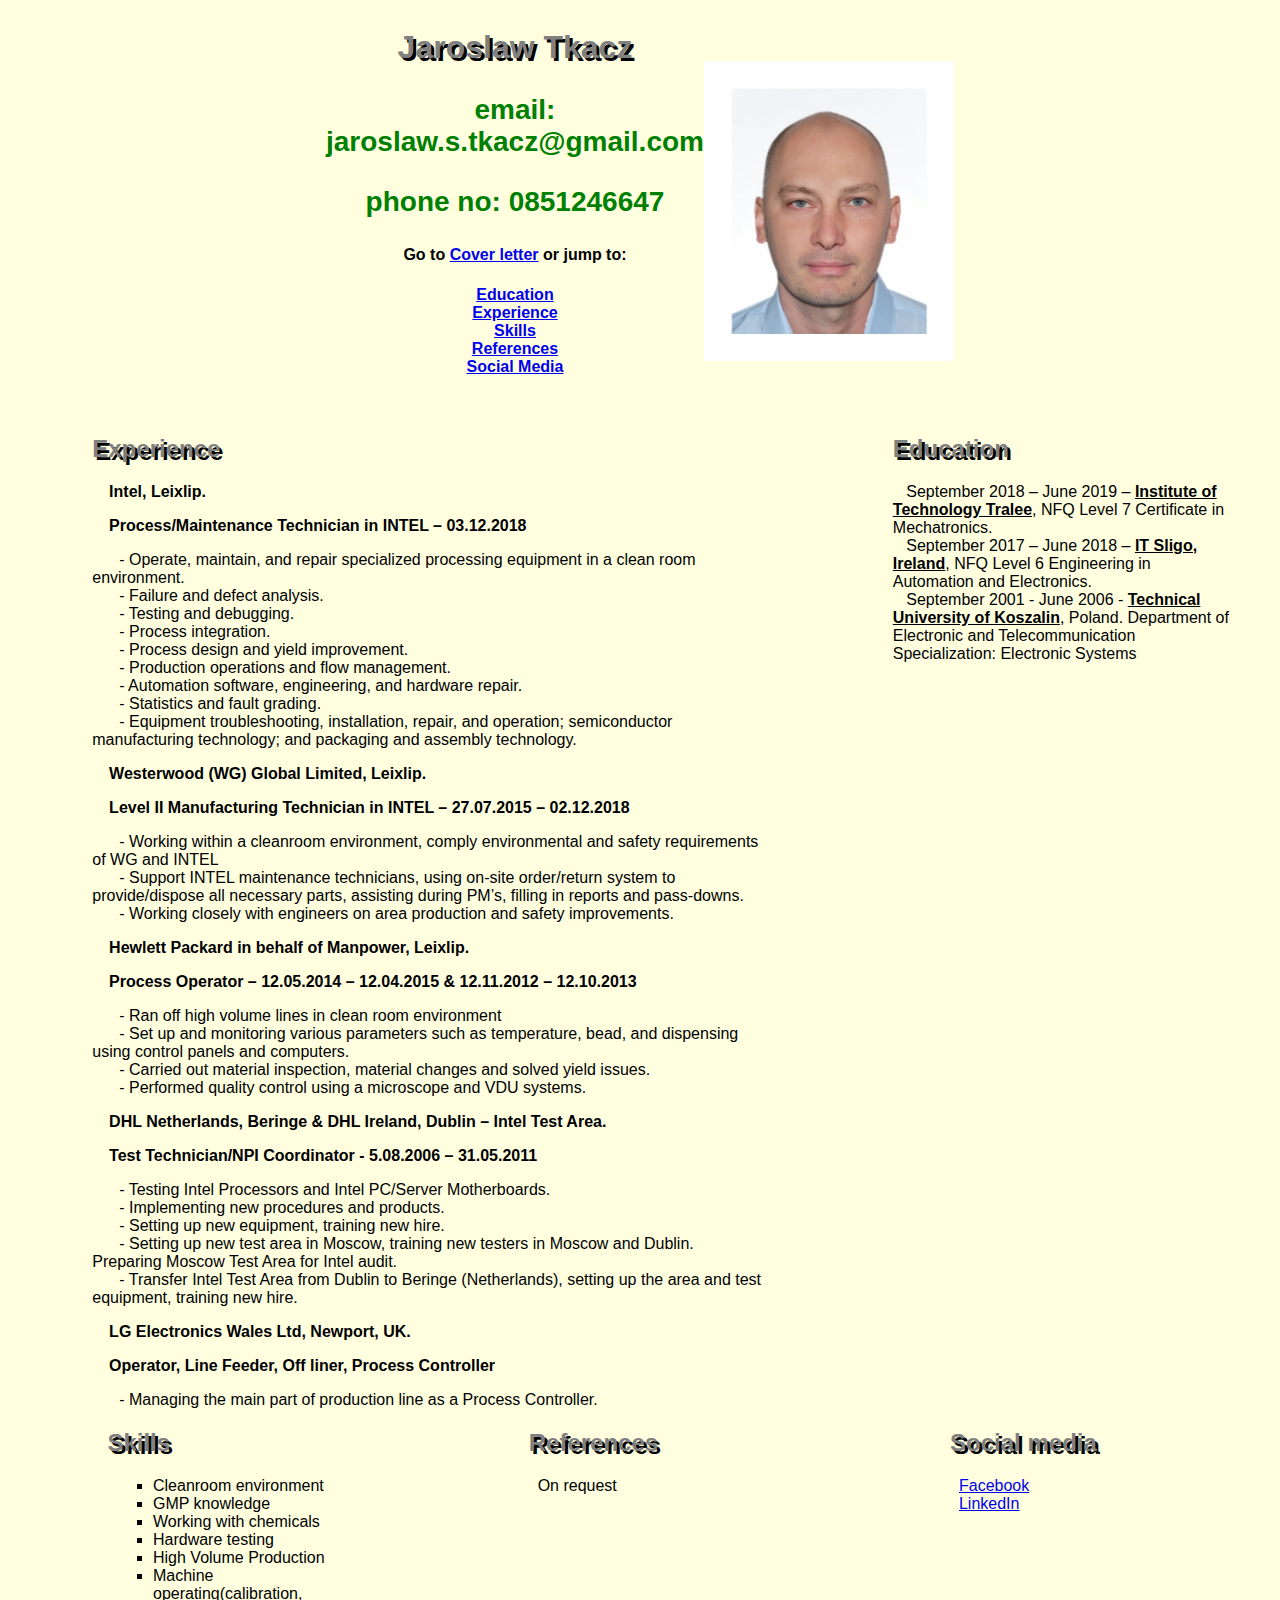
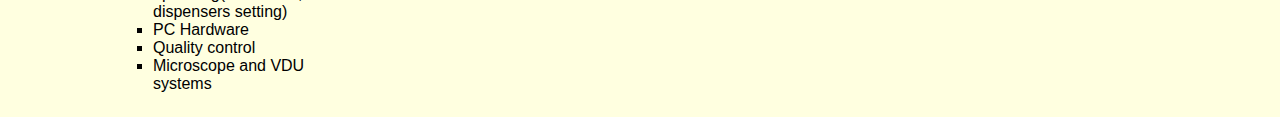
<file: index.html>
<!DOCTYPE html>

<html>
	<head>
		<title>CV Jaroslaw Tkacz</title>
		<link rel="stylesheet" href="styles/CVstyle.css" />
	</head>
	
	<body>
	<div class="container1">
	    <div class="box1">
		<h1>Jaroslaw Tkacz</h1>
		<h3>email: jaroslaw.s.tkacz@gmail.com</h3>
		<h3>phone no: 0851246647</h3>
		<h4>Go to <a href="coverletter.html">Cover letter</a> or jump to:</h4>
		<h4><a href="#edu">Education</a></br><a href="#exp">Experience</a></br><a href="#skills">Skills</a></br>
		<a href="#references">References</a></br><a href="#sm">Social Media</a></h4>
		</br>
		</div>
		<div class="box8" >
		<img src="images/pic1.jpg" alt="CV photo of myself" width="250" height="300">
		</div>
	</div>	
		
	
	<div class="container2">
		<div class="box2">
		<h2 id="edu">Education</h2>
			<p class="points">
			September 2018 – June 2019 – <span>Institute of Technology Tralee</span>,
            NFQ Level 7 Certificate in Mechatronics.
			</p>
			<p class="points">
			September 2017 – June 2018 – <span>IT Sligo, Ireland</span>,
            NFQ Level 6 Engineering in Automation and Electronics.
			</p>
			<p class="points">
			September 2001 - June 2006 - <span>Technical University of Koszalin</span>, Poland.
            Department of Electronic and Telecommunication 
            Specialization: Electronic Systems
			</p>
		</div>	
		<div class="box3">		
		<h2 id="exp">Experience</h2>
			<p>Intel, Leixlip.<p>
			<p>Process/Maintenance Technician in INTEL – 03.12.2018</p>
			<p class="points">- Operate, maintain, and repair specialized processing equipment in a clean room environment.</p>
			<p class="points">- Failure and defect analysis.</p>
			<p class="points">- Testing and debugging.</p>
			<p class="points">- Process integration.</p>
			<p class="points">- Process design and yield improvement.</p>
			<p class="points">- Production operations and flow management.</p>
			<p class="points">- Automation software, engineering, and hardware repair.</p>
			<p class="points">- Statistics and fault grading.</p>
			<p class="points">- Equipment troubleshooting, installation, repair, and operation; semiconductor manufacturing technology; and packaging and assembly technology.</p>
			
			<p>Westerwood (WG) Global Limited, Leixlip.</p>
			<p>Level II Manufacturing Technician in INTEL – 27.07.2015 – 02.12.2018</p>
			<p class="points">- Working within a cleanroom environment, comply environmental and safety requirements of WG and INTEL</p>
			<p class="points">- Support INTEL maintenance technicians, using on-site order/return system to provide/dispose all necessary parts, assisting during PM’s, filling in reports and pass-downs.</p> 
			<p class="points">- Working closely with engineers on area production and safety improvements.</p>
			
			<p>Hewlett Packard in behalf of Manpower, Leixlip.</p>
			<p>Process Operator – 12.05.2014 – 12.04.2015 & 12.11.2012 – 12.10.2013</p>
			<p class="points">- Ran off high volume lines in clean room environment</p> 
			<p class="points">- Set up and monitoring various parameters such as temperature, bead, and dispensing using control panels and computers.</p>
			<p class="points">- Carried out material inspection, material changes and solved yield issues.</p>
			<p class="points">- Performed quality control using a microscope and VDU systems.</p> 


			<p>DHL Netherlands, Beringe & DHL Ireland, Dublin – Intel Test Area.</p>
			<p>Test Technician/NPI Coordinator - 5.08.2006 – 31.05.2011</p>
			<p class="points">- Testing Intel Processors and Intel PC/Server Motherboards.</p>
			<p class="points">- Implementing new procedures and products.</p>
			<p class="points">- Setting up new equipment, training new hire.</p>  
			<p class="points">- Setting up new test area in Moscow, training new testers in Moscow and Dublin. Preparing Moscow Test Area for Intel audit.</p>
			<p class="points">- Transfer Intel Test Area from Dublin to Beringe (Netherlands), setting up the area and test equipment, training new hire. </p>


			<p>LG Electronics Wales Ltd, Newport, UK.</p>
			<p>Operator, Line Feeder, Off liner, Process Controller</p>
			<p class="points">- Managing the main part of production line as a Process Controller.</p>	
		</div>	
	</div>
	<div class="container3">
		<div class="box4">				
		<h2 id="skills">Skills</h2>	
			<ul class="list">
			<li> Cleanroom environment</li>
			<li> GMP knowledge</li>
			<li> Working with chemicals</li>
			<li> Hardware testing</li>
			<li> High Volume Production</li>
			<li> Machine operating(calibration, dispensers setting)</li>
			<li> PC Hardware</li>
			<li> Quality control</li>
			<li> Microscope and VDU systems</li>
			</ul>
		</div>
		<div class="box5">				
		<h2 id="references">References</h2>	
		<p class="points">On request</p>
		</div>
		<div class="box6">				
		<h2 id="sm">Social media</h2>	
		<p class="points"><a href="https://www.facebook.com/">Facebook</a></br></p>
		<p class="points"><a href="https://www.linkedin.com/">LinkedIn</a></br></p>
		
		</div>
	</div>
		
		
	
	</body>
	





</html>
</file>
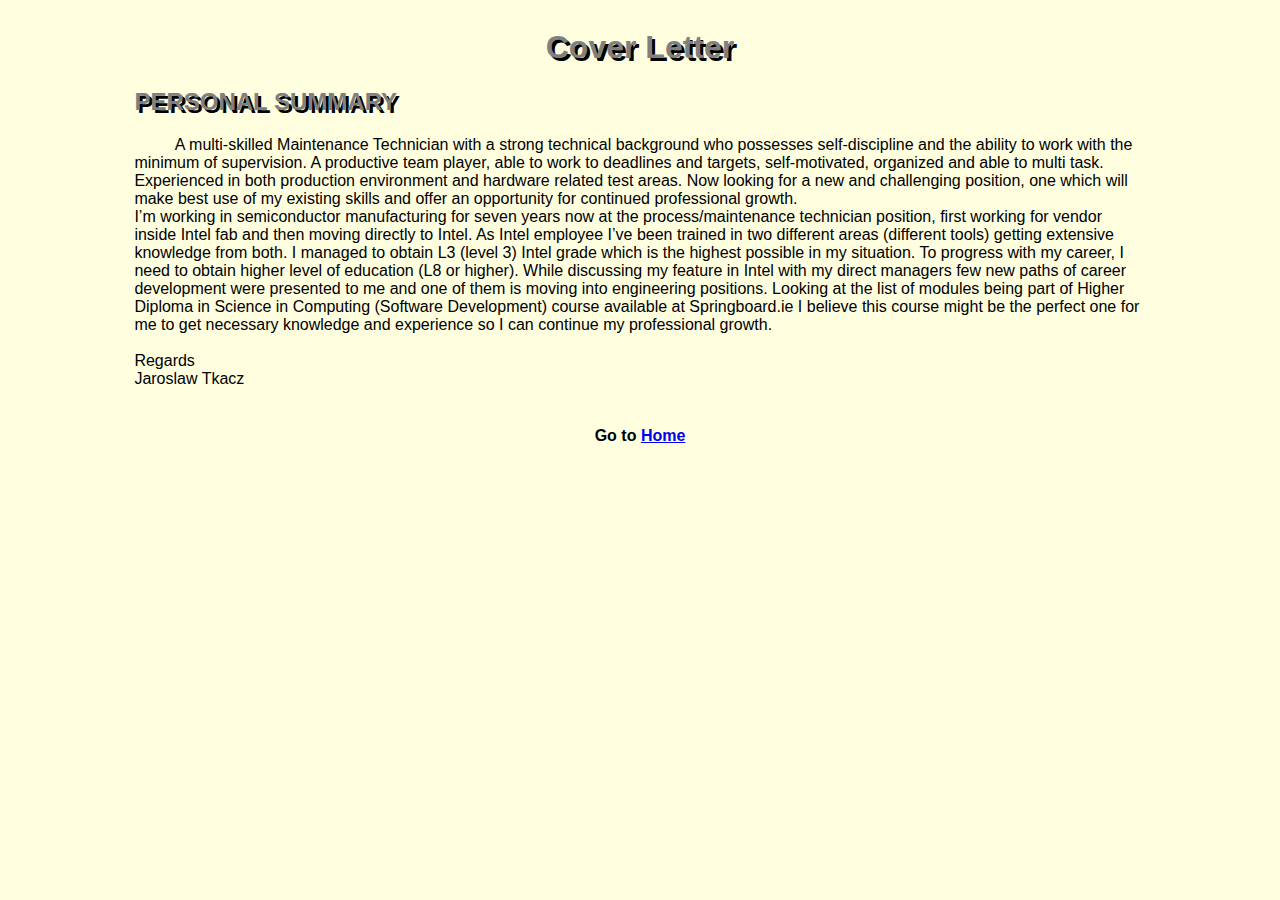
<file: coverletter.html>
<!DOCTYPE html>

<html>
	<head>
		<title>Cover Letter</title>
		<link rel="stylesheet" href="styles/CVstyle.css" />
	</head>
	
	<body>

		<div class="container4">
	    <div class="box7">
	
		<h1>Cover Letter</h1>
		<h2>PERSONAL SUMMARY</h2>
		<p class="points">
		A multi-skilled Maintenance Technician with a strong technical background who possesses self-discipline and the ability to work with the minimum of supervision. A productive team player, able to work to deadlines and targets, self-motivated, organized and able to multi task. Experienced in both production environment and hardware related test areas.
		Now looking for a new and challenging position, one which will make best use of my existing skills and offer an opportunity for continued professional growth. 
		
		</br>
		I’m working in semiconductor manufacturing for seven years now at the process/maintenance technician position, first working for vendor inside Intel fab and then moving directly to Intel. As Intel employee I’ve been trained in two different areas (different tools) getting extensive knowledge from both.  
		I managed to obtain L3 (level 3) Intel grade which is the highest possible in my situation. To progress with my career, I need to obtain higher level of education (L8 or higher). While discussing my feature in Intel with my direct managers few new paths of career development were presented to me and one of them is moving into engineering positions. 
		Looking at the list of modules being part of Higher Diploma in Science in Computing (Software Development) course available at Springboard.ie I believe this course might be the perfect one for me to get necessary knowledge and experience so I can continue my professional growth.
		</br></br>Regards
		</br>Jaroslaw Tkacz

		</p>
		</br>
		<h4>Go to <a href="index.html">Home</a></h4>
		</div>
		</div>
	</body>
</html>
</file>
<file: styles/CVstyle.css>
body
{
	color:black;
	font-family:Arial;
	/* text-align: center; - can be used to center all if other text-align's inactive*/
	background-color: #ffffe0;

	
}
@media(min-width:768px){

.container2{
	display:flex;
	justify-content:flex-start;
	
}	
.container3{
	display:flex;	
	justify-content:space-around;
}	
}

.container1{
	display:flex;
	justify-content: center;
	
}
.container4{
	display:flex;
	flex-direction:column;
	justify-content:flex-center;
	
}
.container1 div, .container2 div, .container3 div, .container4 div{
	/*border:1px #ccc solid;
	padding: 10px;*/
}
.box1{
	flex-basis:15%;
}
.box8{
	display: flex;
    align-items: center;
    justify-content: center;
    flex-basis:15%;
}


.box2{
	flex:1;
	order:2;
	
}

.box3{
	flex:2;
	order:1;
	
	
}

.box4{
	flex-basis:22%;
	
	
}

.box5{
	flex-basis:22%;
	
	
}
.box6{
	
	flex-basis:22%;
	
}


h1
{
	color:grey;
	text-shadow: 3px 3px black;
	font-size:32px;
	text-align: center;
	
	
}

h2
{
	color:grey;
	text-shadow: 3px 3px black;
	font-size:24px;
	text-align:left;
	text-indent:10%;
	
}

h3
{
	color:green;
	font-size:28px;
	text-align:center;
	
	
}
h4{
	text-align:center;
}
span{
	text-decoration:underline;
	font-weight: bold;
}
p
{
	text-indent: 12%;
	font-size:16px;
	font-weight:bold;
}

.points
{
	text-indent: 4%;
	font-size:16px;
	font-weight:normal;
	margin: 0%  10% 0% 10%;
	
}
ul
{
	list-style: square outside none;
	margin-left:12%;
	color:black;
	font-size:16px;
	font-weight:normal;
}
</file>
